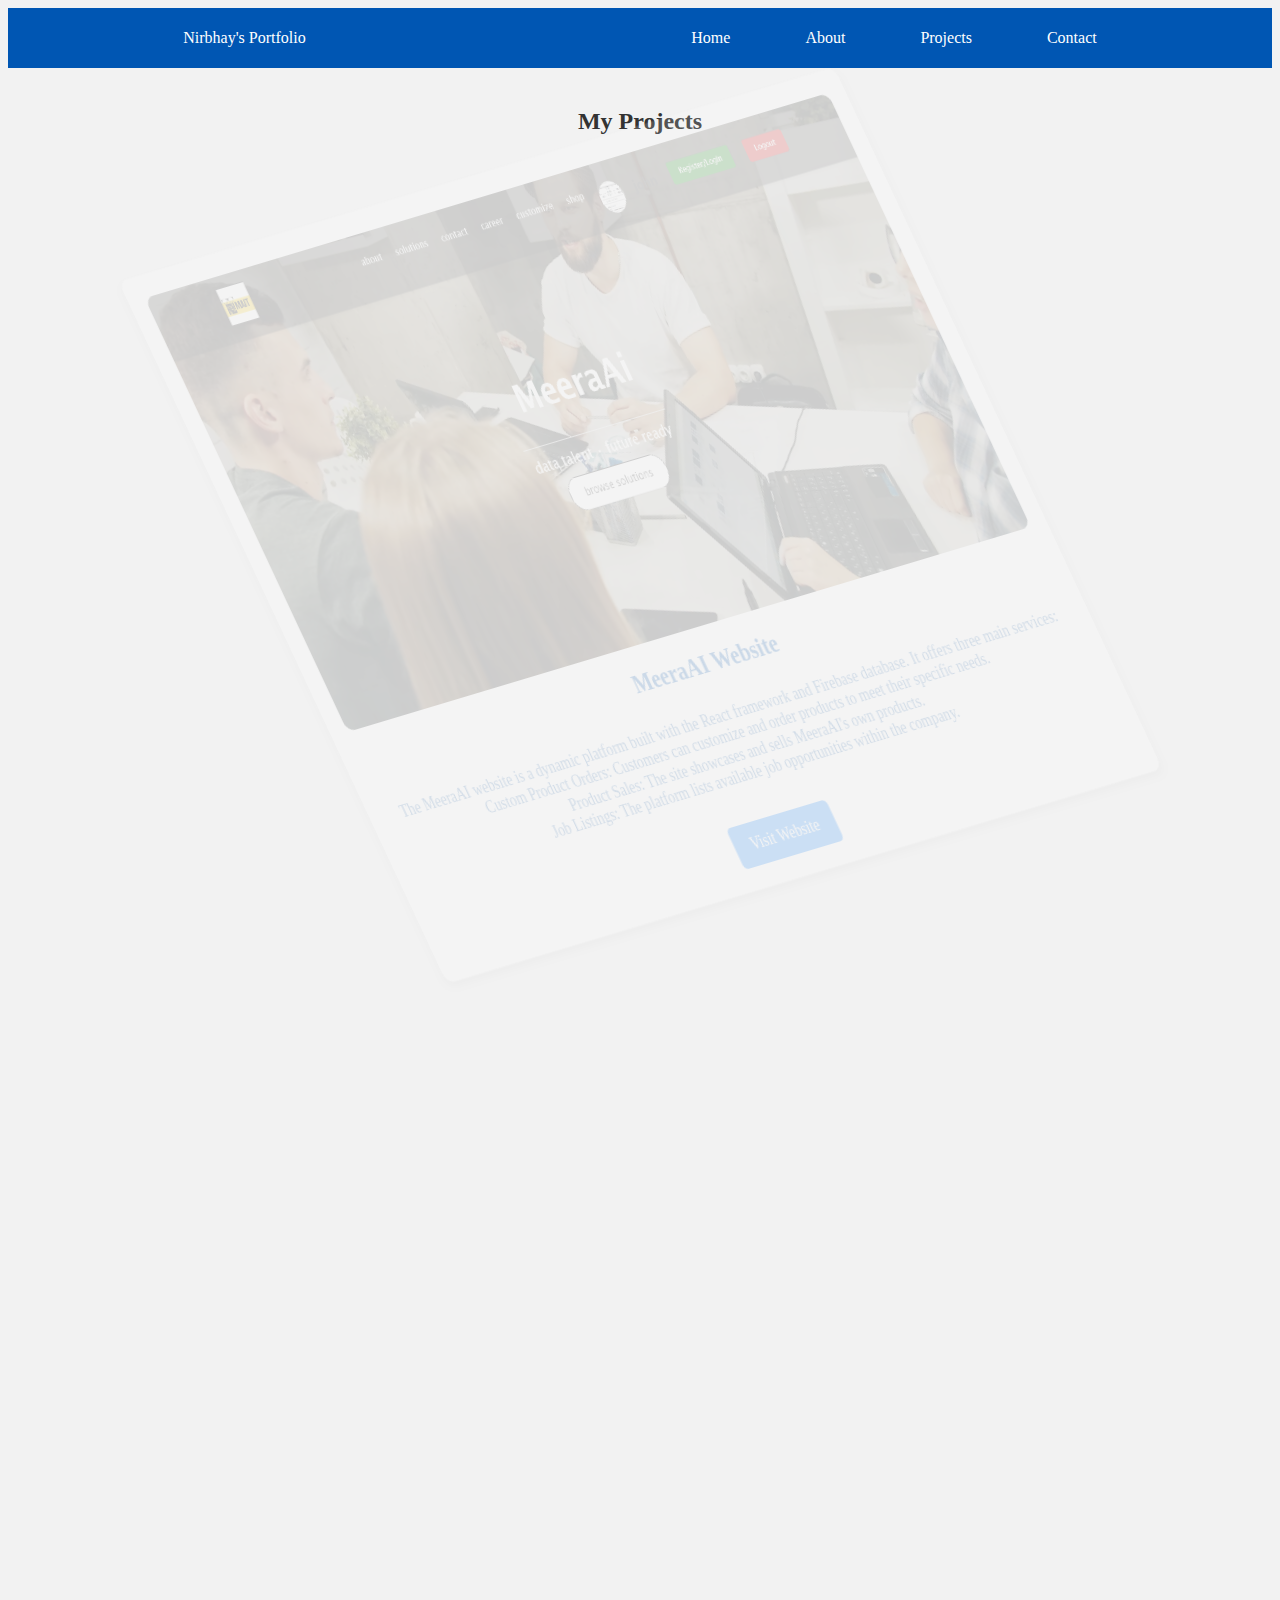
<file: project.html>
<!DOCTYPE html>
<html lang="en">
<head>
    <meta charset="UTF-8">
    <meta name="viewport" content="width=device-width, initial-scale=1.0">
    <title>Projects</title>
    <link rel="stylesheet" href="project.css">
    <!-- Include GSAP library -->
    <script src="https://cdnjs.cloudflare.com/ajax/libs/gsap/3.9.0/gsap.min.js"></script>
</head>
<body>
    <header>
        <div class="top-section">
            <div class="left-section">
                Nirbhay's Portfolio
            </div>
            <div class="right-section">
                <ul>
                    <li><a href="index.html">Home</a></li>
                    <li><a href="about.html">About</a></li>
                    <li><a href="project.html">Projects</a></li>
                    <li><a href="contact.html">Contact</a></li>
                </ul>
            </div>
        </div>
    </header>
    
    <section class="projects">
        <h2>My Projects</h2>
        <div class="project-container">
            <div class="project-card">
                <img src="meeraai.png" alt="Project 1">
                <h3>MeeraAI Website</h3>
                <p>
                    The MeeraAI website is a dynamic platform built with the React framework and Firebase database. It offers three main services:
                    <br>
                    Custom Product Orders: Customers can customize and order products to meet their specific needs.
                    <br>Product Sales: The site showcases and sells MeeraAI's own products.
                    <br>Job Listings: The platform lists available job opportunities within the company.
                    
                    </p>
                <a href="https://meera-ai.vercel.app">Visit Website</a>
            </div>
                <div class="project-card">
                    <img src="blogandchat.png" alt="Project 1">
                    <h3>Social Media Website</h3>
                    <p>
                        An integrated platform featuring a dynamic blog section and a real-time chat application. The blog section allows users to explore and share content across diverse categories, with full-page details for each post. The chat application, built with React and Firebase, ensures seamless and secure real-time communication. Together, they create a versatile and engaging user experience
                        
                        </p>
                    <a href="https://blogsandchats.vercel.app/">Visit Website</a>
                </div>
                <div class="project-card">
                    <img src="blogapp.png" alt="Project 1">
                    <h3>Blog Platform</h3>
                    <p>
                        A modern blogging platform with a dedicated admin panel for efficient content management. Users can explore categorized blogs, view detailed posts in a full-page layout, and engage with visually appealing content. The admin side allows for seamless blog creation, editing, and deletion, ensuring streamlined control over the platform. Built using React and Firebase, it combines robust functionality with a smooth user experience.                        
                        </p>
                    <a href="https://blog-app-azure-tau.vercel.app/">Visit Website</a>
                </div>
            <!-- Repeat similar structure for other projects -->
            <div class="project-card">
                <img src="homesymphony.png" alt="Project 1">
                <h3>HomeSymphony Website</h3>
                <p>The HomeSymphony website is an elegantly designed platform created using HTML, CSS, and JavaScript. This website aims to provide users with a seamless and engaging experience as they explore home improvement and decor solutions. Key features include:

                <br>Customizable Options: Showcases a range of home decor and improvement products, allowing users to explore and customize their selections.
                <br>This website effectively combines aesthetic appeal with functional design, providing users with a comprehensive resource for all their home improvement and decor needs.<br>
            </p>
            <a href="https://homesymphony.vercel.app/">Visit Website</a>
            </div>
            <!-- Repeat similar structure for other projects -->
            <div class="project-card">
                <img src="hrsolution.png" alt="Project 1">
                <h3>HR Solution Website</h3>
                <p>TThe HR Solution website is a professional platform designed using HTML, CSS, and JavaScript. It enhances communication between potential employees and the HR department by facilitating the job application process. Key features include:

                    <br>Email Notifications: Automatically sends an email to the HR department when an employee expresses interest in a job, ensuring prompt communication and follow-up.
                    <br>This website effectively supports the hiring process by providing a seamless and efficient way for potential employees to connect with HR. <br>
            </p>
            <a href="https://hrsolotion.vercel.app/">Visit Website</a>
            </div>

            <div class="project-card">
                <img src="chatapp.png" alt="Project 1">
                <h3>Desktop Chat Application</h3>
                <p>A desktop-focused chat application designed for real-time communication, combining the strengths of React and Firebase. It offers a dynamic and responsive user interface powered by React, ensuring smooth navigation and instant updates. Firebase integration provides real-time database management and secure user authentication, allowing users to register, log in, and enjoy a reliable messaging experience. With features like instant messaging and secure access, this application delivers a top-notch platform for seamless and efficient desktop communication. 
                </p>
            <a href="https://chatt-eight.vercel.app/">Visit Website</a>
            </div>

            <div class="project-card">
                <img src="socialmedia.png" alt="Project 1">
                <h3>Social Media Website(WordPress)</h3>
                <p><br>Developed a dynamic social media platform using WordPress.
                    <br>Designed for community interaction through user profiles, news feeds, and forums.
                    <br>Encourages vibrant discussions and content sharing among users.
                    <br>Scalable and easy to manage content using WordPress's flexibility.
                    <br><b>Optimized for performance, requiring high-speed internet for seamless navigation and loading. </b><br>
                </p>
            <a href="http://buddy.liveblog365.com">Visit Website</a>
            </div>


            <div class="project-card">
                <img src="gymsubscription.png" alt="Project 1">
                <h3>Gym Subscription Website(WordPress)</h3>
                <p>Dynamic Membership Platform: Developed a WordPress-based website for gym subscriptions, offering easy membership exploration and management.
                    <br>User-Friendly Interface: Designed for intuitive navigation and seamless user experience.
                    <br>Class Booking: Allows members to schedule fitness classes and manage bookings online.
                    <br>Secure Payment Integration: Integrated payment gateways for hassle-free transactions.
                    <br>Responsive Design: Ensures accessibility across devices, optimized for desktop and mobile use.
                    <br><b>Optimal Performance: Designed for efficiency, requiring high-speed internet for best user experience. </b><br>
                </p>
            <a href="http://heybuddy.liveblog365.com">Visit Website</a>
            </div>


            <div class="project-card">
                <img src="portfolio.png" alt="Portfolio Website">
                <h3>My Portfolio Website</h3>
                <p>My Portfolio Website is a showcase of my skills, projects, and experiences as a web developer. It serves as a digital resume and a platform for potential employers or clients to learn more about me and my work.</p>
                <p>The website features a clean and modern design, with easy navigation to different sections such as Home, About, Projects, and Contact. Each project is showcased with detailed descriptions and, where applicable, links to live demos or GitHub repositories.</p>
                <p>The website was built using HTML, CSS, and JavaScript, with additional libraries and frameworks such as Bootstrap for responsive design and smooth user interactions.</p>
                <a href="https://nirbhay-portfolio-eight.vercel.app/">Visit Website</a>
            </div>
 
        </div>





    <script>
        // GSAP Animation
        gsap.from(".project-card", {
            duration: 1.5,
            opacity: 0,
            y: 50,
            rotation: -20,
            skewX: 10,
            scaleX: 0.8,
            scaleY: 1.2,
            ease: "bounce.out",
            stagger: 0.2,
            delay: 0.5
        });
    </script>
</body>
</html>
</file>
<file: project.css>
/* General Styles */
body {
    background-color: #f2f2f2; /* Light gray background */
    color: #333; /* Dark gray text color */
}

.top-section {
    display: flex;
    justify-content: space-around; /* Change to space-between for even spacing */
    background-color: #0056b3; /* Blue header background */
    min-height: 60px;
    align-items: center;
    padding: 0 20px; /* Add padding to space out content */
}

.left-section,
.right-section {
    color: white; /* Change text color to white */
}



.right-section ul {
    display: flex;
    margin: 0;
    padding: 0;
    justify-content: flex-end; /* Align menu items to the right */
}

.right-section ul li {
    list-style: none;
    margin-left: 75px;
}

.right-section ul li a {
    text-decoration: none;
    color: white;
}

.right-section ul li a:hover {
    color: #f2f2f2; /* Light gray text color on hover */
}

/* Projects Section Styles */
.projects {
    padding: 20px 20px; /* Adjust padding for smaller screens */
    text-align: center;
}

.project-container {
    display: flex;
    flex-wrap: wrap;
    justify-content: space-around;
    gap: 20px;
}

.project-card {
    max-width: 70%;
    background-color: #fff; /* White background for project cards */
    border-radius: 10px;
    box-shadow: 0 4px 8px rgba(0, 0, 0, 0.1);
    padding: 20px;
}

.project-card img {
    max-width: 100%;
    border-radius: 10px;
}

.project-card h3 {
    margin-top: 15px;
    font-size: 1.5rem;
    color: #0056b3; /* Blue heading color */
}

.project-card p {
    margin-top: 10px;
    font-size: 1rem;
    color: #2a6aae; /* Dark blue text color */
    text-align: center;
}

.project-card a {
    display: inline-block;
    margin-top: 15px;
    padding: 10px 20px;
    background-color: #007bff; /* Blue button background */
    color: #fff; /* White button text color */
    text-decoration: none;
    border-radius: 5px;
    transition: background-color 0.3s ease;
}

.project-card a:hover {
    background-color: #0056b3; /* Darker blue on hover */
}

/* Media Queries for responsiveness */
@media screen and (max-width: 767px) {
    .top-section {
        flex-direction: column; /* Stack header items vertically */
        height: auto; /* Auto-adjust height */
        align-items: flex-start; /* Align items to start */
    }

    .left-section,
    .right-section {
        width: 100%; /* Full width for smaller screens */
        text-align: center; /* Center text */
        margin-bottom: 20px; /* Add space between sections */
    }

    .right-section ul {
        justify-content: space-evenly; /* Center menu items */
    }

    .right-section ul li {
        margin-left: 10px; /* Adjust spacing between menu items */
    }

    .project-container {
        justify-content: center; /* Center project cards */
    }

    .project-card {
        max-width: 100%; /* Adjust width for smaller screens */
    }
}
</file>
